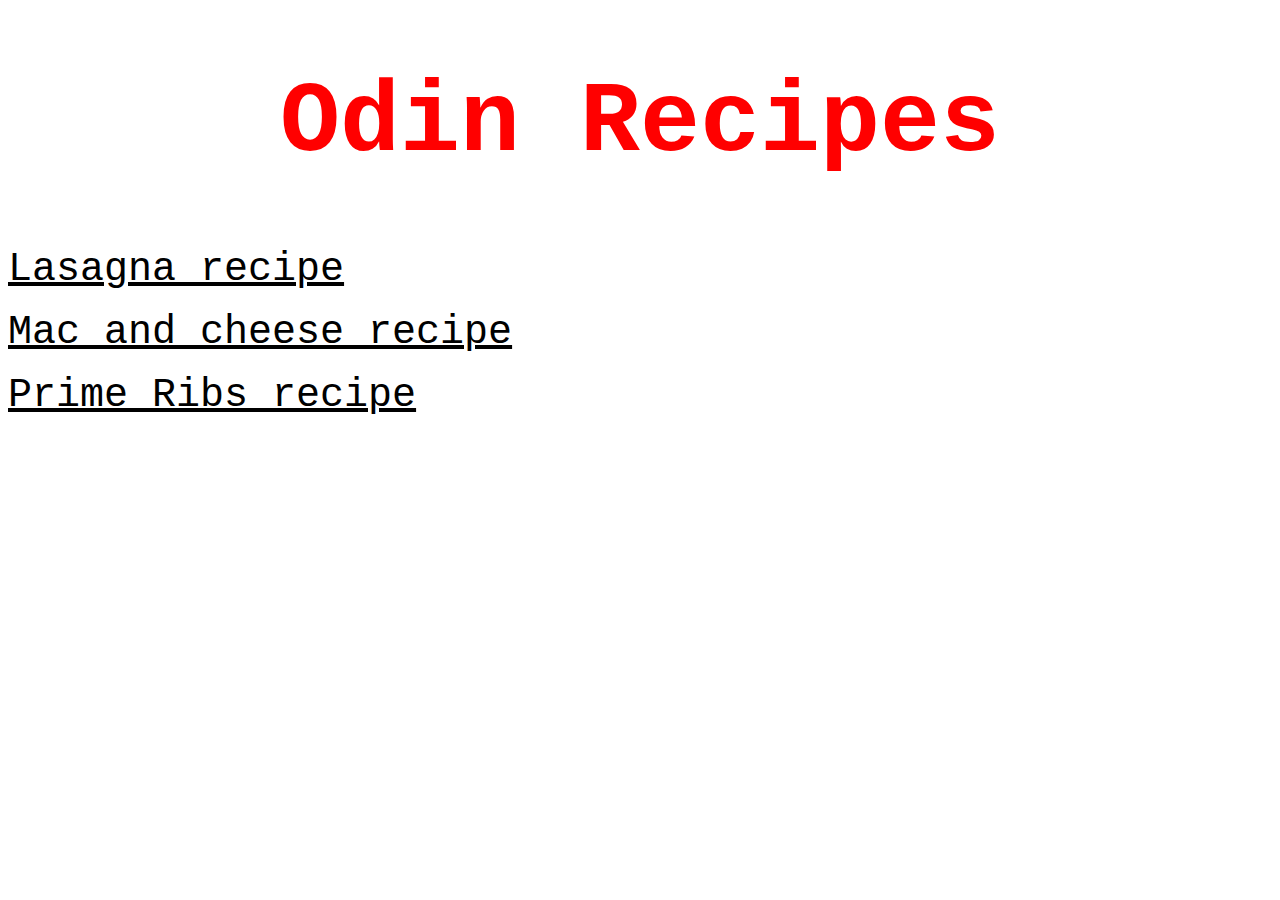
<file: index.html>
<!DOCTYPE html>
<html lang="en">
<head>
    <meta charset="UTF-8">
    <meta name="viewport" content="width=device-width, initial-scale=1.0">
    <title>Document</title>
    <link rel="stylesheet" href="css/cssindex.css">
</head>
<body>
<!-- this is the main page i should have putten this in a list but its nicer like this because i wanna put 2 breaks between lines -->

    <h1>Odin Recipes</h1>
    <a href="oden-recipes/lasagna.html">Lasagna recipe</a>
    <br><br>
    <a href="oden-recipes/mac.html">Mac and cheese recipe</a>
    <br><br>
    <a href="oden-recipes/prime-ribs.html">Prime Ribs recipe</a>
</body>
</html>
</file>
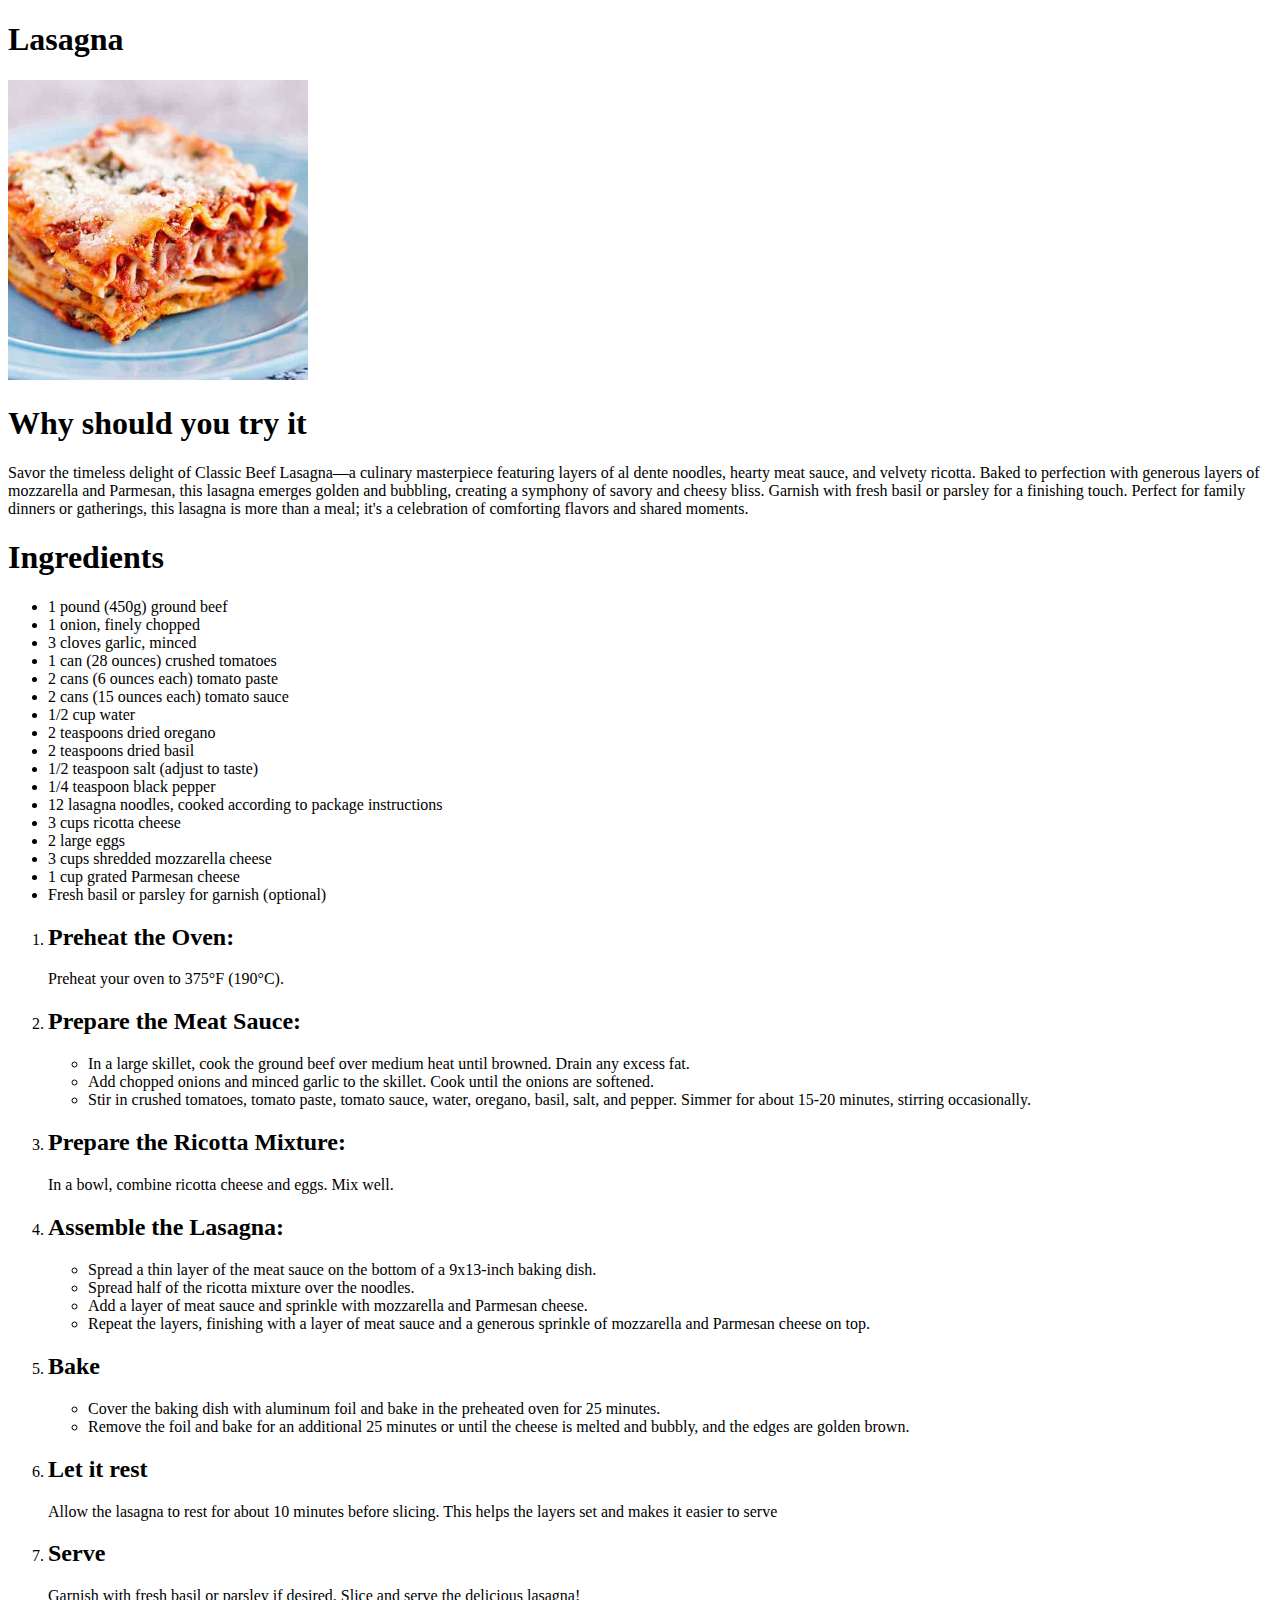
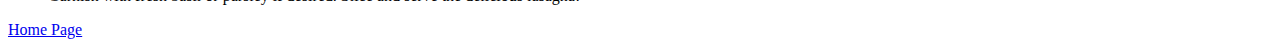
<file: oden-recipes/lasagna.html>
<!DOCTYPE html>
<html lang="en">
<head>
    <meta charset="UTF-8">
    <meta name="viewport" content="width=device-width, initial-scale=1.0">
    <title>Document</title>
</head>
<body>
    <h1>Lasagna</h1>

    <img src="../img/lsg.jpg" alt="A picture of the lasagna dish" height="300px" width="300px">

    <h1>Why should you try it</h1>

    <p>Savor the timeless delight of Classic Beef Lasagna—a culinary masterpiece featuring layers of al dente noodles, hearty meat sauce, and velvety ricotta. Baked to perfection with generous layers of mozzarella and Parmesan, this lasagna emerges golden and bubbling, creating a symphony of savory and cheesy bliss. Garnish with fresh basil or parsley for a finishing touch. Perfect for family dinners or gatherings, this lasagna is more than a meal; it's a celebration of comforting flavors and shared moments.</p>

    <h1>Ingredients</h1>

    <!-- there are 2 list in every page the first is ul list which have all the ingreatedns so you know how to cook the secound one is how to put stuff together-->

    <ul>
        <li>1 pound (450g) ground beef</li>
        <li>1 onion, finely chopped</li>
        <li>3 cloves garlic, minced</li>
        <li>1 can (28 ounces) crushed tomatoes</li>
        <li>2 cans (6 ounces each) tomato paste</li>
        <li>2 cans (15 ounces each) tomato sauce</li>
        <li>1/2 cup water</li>
        <li>2 teaspoons dried oregano</li>
        <li>2 teaspoons dried basil</li>
        <li>1/2 teaspoon salt (adjust to taste)</li>
        <li>1/4 teaspoon black pepper</li>
        <li>12 lasagna noodles, cooked according to package instructions</li>
        <li>3 cups ricotta cheese</li>
        <li>2 large eggs</li>
        <li>3 cups shredded mozzarella cheese</li>
        <li>1 cup grated Parmesan cheese</li>
        <li>Fresh basil or parsley for garnish (optional)</li>
    </ul>
    <ol>
        <li><h2>Preheat the Oven:</h2>Preheat your oven to 375°F (190°C).</li>
        <li><h2>Prepare the Meat Sauce:</h2>
            <ul>
                <li>In a large skillet, cook the ground beef over medium heat until browned. Drain any excess fat.</li>
                <li>Add chopped onions and minced garlic to the skillet. Cook until the onions are softened.</li>
                <li>Stir in crushed tomatoes, tomato paste, tomato sauce, water, oregano, basil, salt, and pepper. Simmer for about 15-20 minutes, stirring occasionally.
                </li>
            </ul>
        </li>
        <li><h2>Prepare the Ricotta Mixture:</h2>In a bowl, combine ricotta cheese and eggs. Mix well.</li>
        <li><h2>Assemble the Lasagna:</h2>
        <ul>
            <li>Spread a thin layer of the meat sauce on the bottom of a 9x13-inch baking dish.</li>
            <li>Spread half of the ricotta mixture over the noodles.</li>
            <li>Add a layer of meat sauce and sprinkle with mozzarella and Parmesan cheese.</li>
            <li>Repeat the layers, finishing with a layer of meat sauce and a generous sprinkle of mozzarella and Parmesan cheese on top.</li>
        </ul>
    </li>
        <li><h2>Bake</h2>
        <ul>
            <li>Cover the baking dish with aluminum foil and bake in the preheated oven for 25 minutes.</li>
            <li>Remove the foil and bake for an additional 25 minutes or until the cheese is melted and bubbly, and the edges are golden brown.</li>
        </ul>
        </li>
        <li><h2>Let it rest</h2>Allow the lasagna to rest for about 10 minutes before slicing. This helps the layers set and makes it easier to serve</li>
        <li><h2>Serve</h2>Garnish with fresh basil or parsley if desired. Slice and serve the delicious lasagna!</li>
    </ol>
</body>

<!-- this will go back to home page -->

<a href="../index.html">Home Page</a>
</html>
</file>
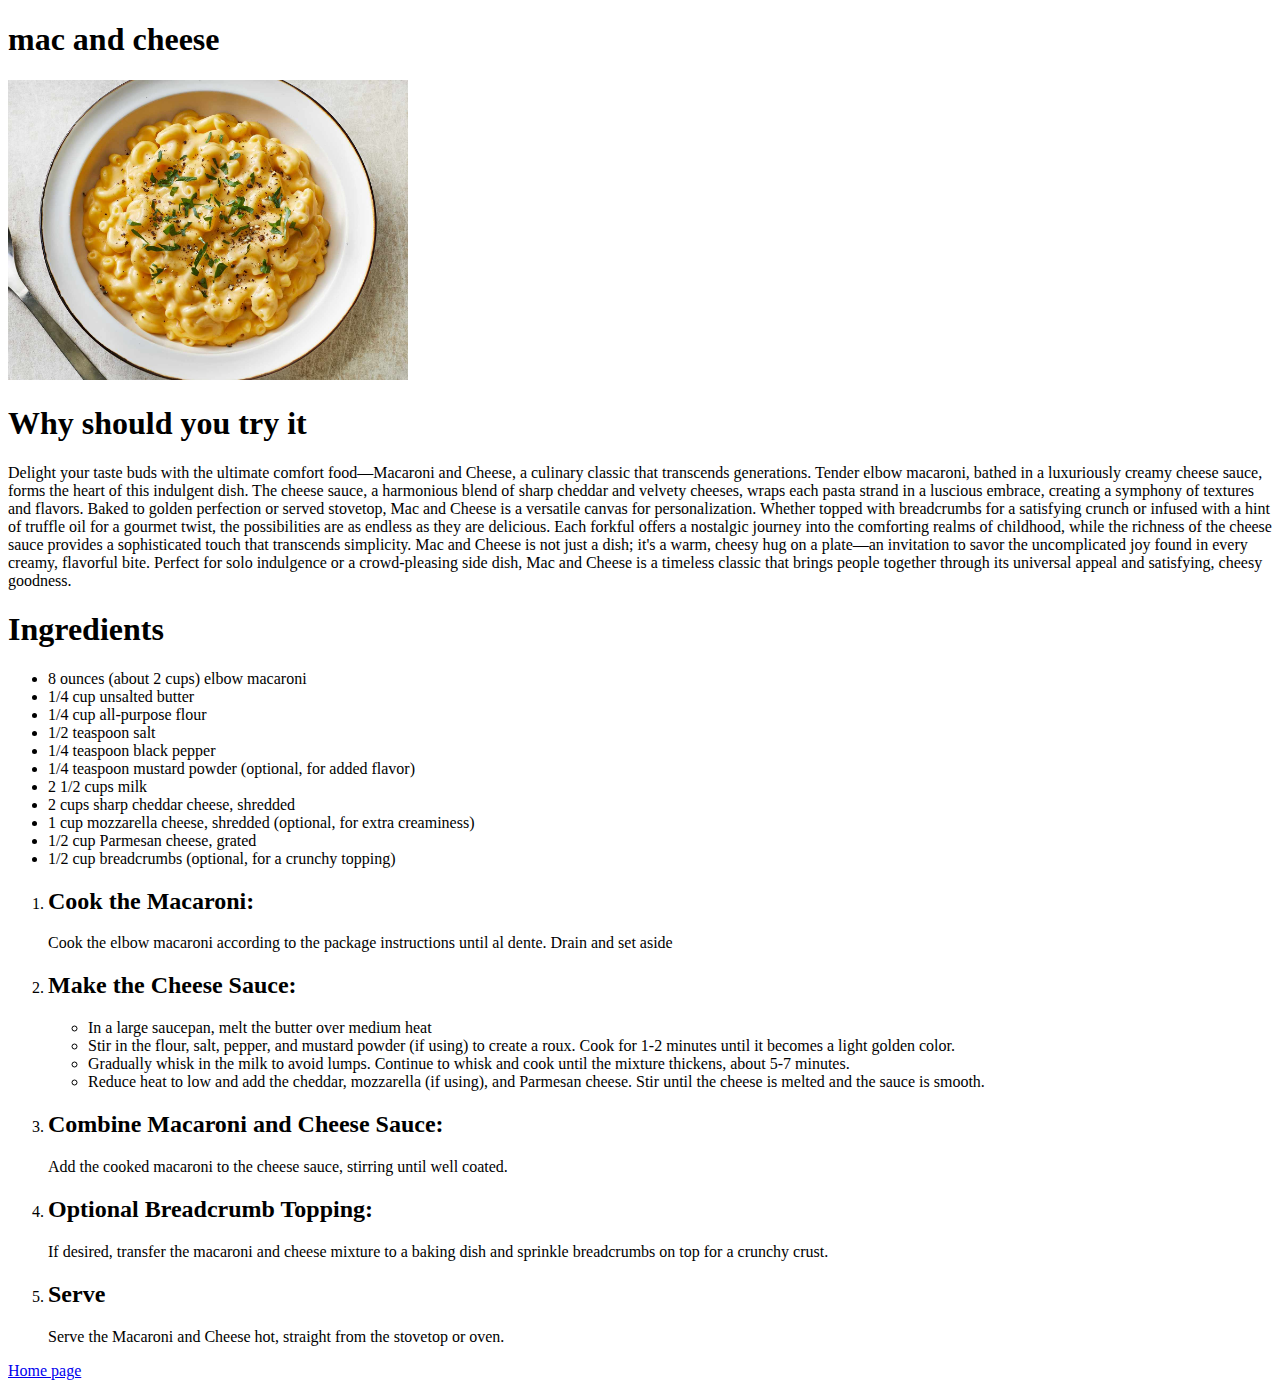
<file: oden-recipes/mac.html>
<!DOCTYPE html>
<html lang="en">
<head>
    <meta charset="UTF-8">
    <meta name="viewport" content="width=device-width, initial-scale=1.0">
    <title>Document</title>
</head>
<body>
    <h1>mac and cheese</h1>
   <img src="../img/mac.jpg" alt="Mac and cheese picture" height="300px" width="400px">

   <h1>Why should you try it</h1>

   <p>Delight your taste buds with the ultimate comfort food—Macaroni and Cheese, a culinary classic that transcends generations. Tender elbow macaroni, bathed in a luxuriously creamy cheese sauce, forms the heart of this indulgent dish. The cheese sauce, a harmonious blend of sharp cheddar and velvety cheeses, wraps each pasta strand in a luscious embrace, creating a symphony of textures and flavors.

    Baked to golden perfection or served stovetop, Mac and Cheese is a versatile canvas for personalization. Whether topped with breadcrumbs for a satisfying crunch or infused with a hint of truffle oil for a gourmet twist, the possibilities are as endless as they are delicious.
    
    Each forkful offers a nostalgic journey into the comforting realms of childhood, while the richness of the cheese sauce provides a sophisticated touch that transcends simplicity. Mac and Cheese is not just a dish; it's a warm, cheesy hug on a plate—an invitation to savor the uncomplicated joy found in every creamy, flavorful bite. Perfect for solo indulgence or a crowd-pleasing side dish, Mac and Cheese is a timeless classic that brings people together through its universal appeal and satisfying, cheesy goodness.</p>

    <h1>Ingredients</h1>

     <!-- there are 2 list in every page the first is ul list which have all the ingreatedns so you know how to cook the secound one is how to put stuff together-->

    <ul>
        <li>8 ounces (about 2 cups) elbow macaroni</li>
        <li>1/4 cup unsalted butter</li>
        <li>1/4 cup all-purpose flour</li>
        <li>1/2 teaspoon salt</li>
        <li>1/4 teaspoon black pepper</li>
        <li>1/4 teaspoon mustard powder (optional, for added flavor)</li>
        <li>2 1/2 cups milk</li>
        <li>2 cups sharp cheddar cheese, shredded</li>
        <li>1 cup mozzarella cheese, shredded (optional, for extra creaminess)</li>
        <li>1/2 cup Parmesan cheese, grated</li>
        <li>1/2 cup breadcrumbs (optional, for a crunchy topping)</li>
    </ul>

    <ol>
        <li><h2>Cook the Macaroni:</h2>Cook the elbow macaroni according to the package instructions until al dente. Drain and set aside</li>
        <li><h2>Make the Cheese Sauce:</h2>
            <ul>
                <li>In a large saucepan, melt the butter over medium heat</li>
                <li>Stir in the flour, salt, pepper, and mustard powder (if using) to create a roux. Cook for 1-2 minutes until it becomes a light golden color.</li>
                <li>Gradually whisk in the milk to avoid lumps. Continue to whisk and cook until the mixture thickens, about 5-7 minutes.</li>
                <li>Reduce heat to low and add the cheddar, mozzarella (if using), and Parmesan cheese. Stir until the cheese is melted and the sauce is smooth.</li>
            </ul>
        </li>
        <li><h2>Combine Macaroni and Cheese Sauce:</h2>Add the cooked macaroni to the cheese sauce, stirring until well coated.</li>
        <li><h2>Optional Breadcrumb Topping:</h2>If desired, transfer the macaroni and cheese mixture to a baking dish and sprinkle breadcrumbs on top for a crunchy crust.</li>
        <li><h2>Serve</h2>Serve the Macaroni and Cheese hot, straight from the stovetop or oven.</li>

    </ol>

    <!-- this will go back to home page -->

    <a href="../index.html">Home page</a>
</body>
</html>
</file>
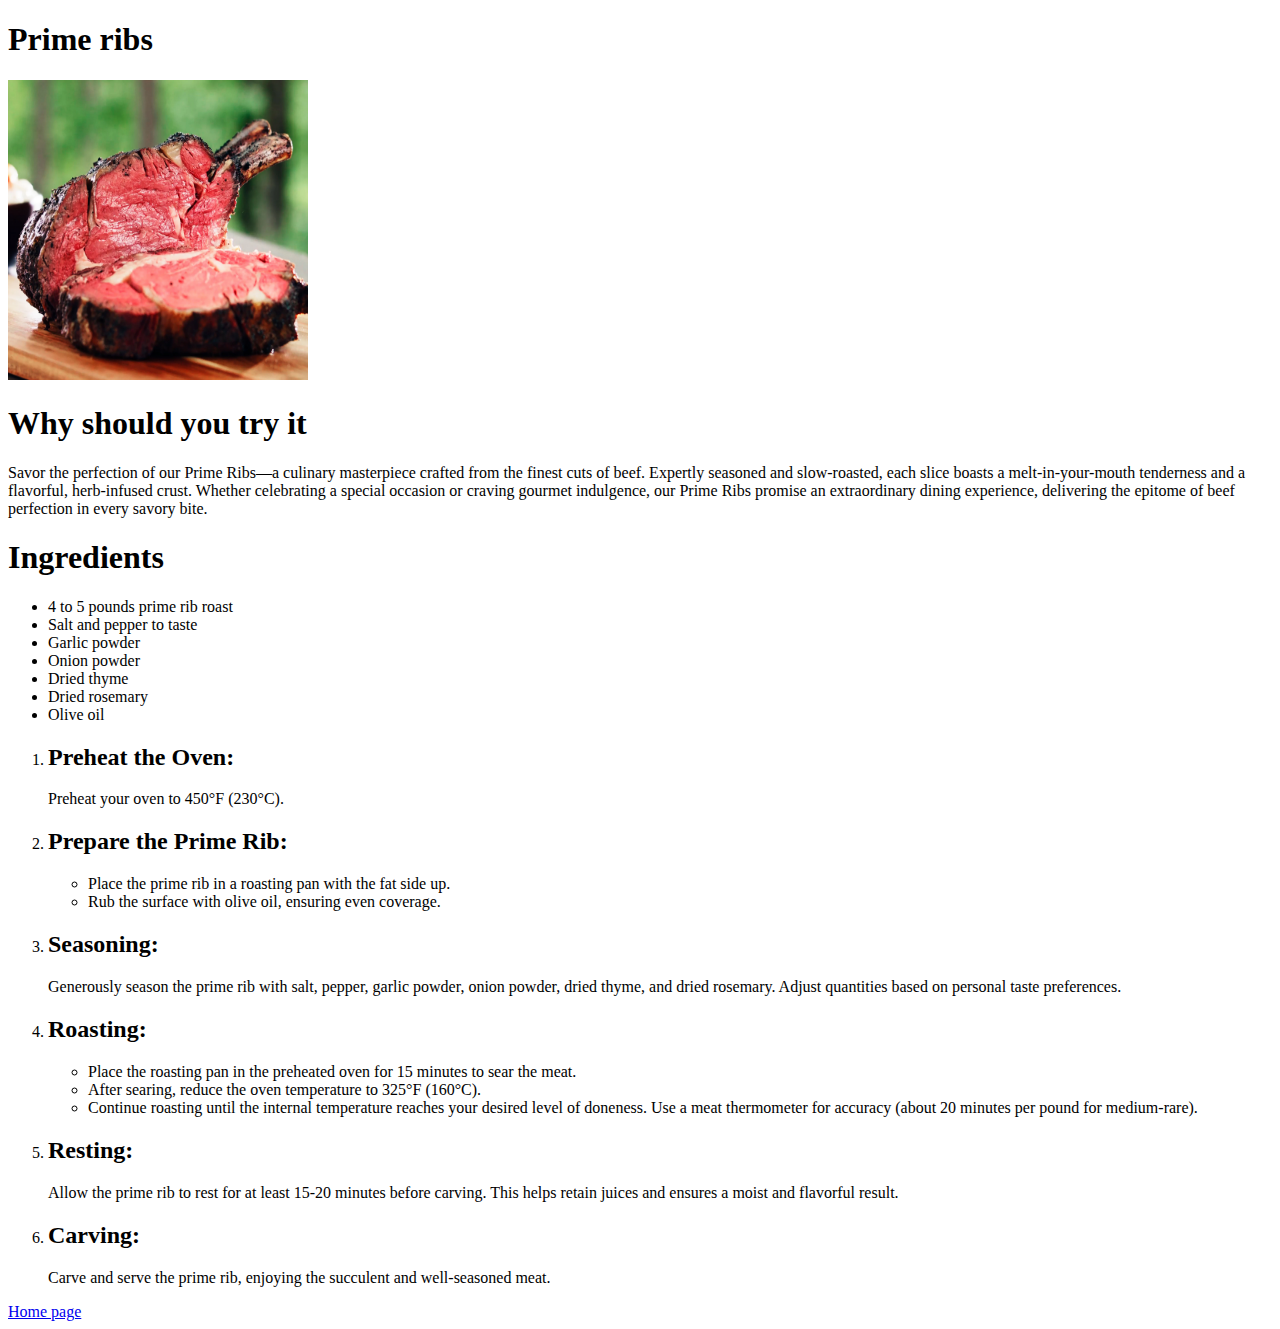
<file: oden-recipes/prime-ribs.html>
<!DOCTYPE html>
<html lang="en">
<head>
    <meta charset="UTF-8">
    <meta name="viewport" content="width=device-width, initial-scale=1.0">
    <title>Document</title>
</head>
<body>
    <h1>Prime ribs</h1>
    <img src="../img/primeRibs.webp" alt="picteru of meat of ribs" width="300px" height="300px">

    <h1>Why should you try it </h1>
    <p>Savor the perfection of our Prime Ribs—a culinary masterpiece crafted from the finest cuts of beef. Expertly seasoned and slow-roasted, each slice boasts a melt-in-your-mouth tenderness and a flavorful, herb-infused crust. Whether celebrating a special occasion or craving gourmet indulgence, our Prime Ribs promise an extraordinary dining experience, delivering the epitome of beef perfection in every savory bite.</p>

    <h1>Ingredients</h1>

    <!-- there are 2 list in every page the first is ul list which have all the ingreatedns so you know how to cook the secound one is how to put stuff together -->

    <ul>
        <li>4 to 5 pounds prime rib roast</li>
        <li>Salt and pepper to taste</li>
        <li>Garlic powder</li>
        <li>Onion powder</li>
        <li>Dried thyme</li>
        <li>Dried rosemary</li>
        <li>Olive oil</li>
    </ul>

    <ol>
        <li><h2>Preheat the Oven:</h2>Preheat your oven to 450°F (230°C).</li>
        <li><h2>Prepare the Prime Rib:</h2>
            <ul>
                <li>Place the prime rib in a roasting pan with the fat side up.</li>
                <li>Rub the surface with olive oil, ensuring even coverage.</li>
            </ul>
        </li>
        <li><h2>Seasoning:</h2>Generously season the prime rib with salt, pepper, garlic powder, onion powder, dried thyme, and dried rosemary. Adjust quantities based on personal taste preferences.</li>
        <li><h2>Roasting:</h2>
        <ul>
            <li>Place the roasting pan in the preheated oven for 15 minutes to sear the meat.</li>
            <li>After searing, reduce the oven temperature to 325°F (160°C).</li>
            <li>Continue roasting until the internal temperature reaches your desired level of doneness. Use a meat thermometer for accuracy (about 20 minutes per pound for medium-rare).</li>
        </ul>
        </li>
        <li><h2>Resting:</h2>Allow the prime rib to rest for at least 15-20 minutes before carving. This helps retain juices and ensures a moist and flavorful result.</li>
        <li><h2>Carving:</h2>Carve and serve the prime rib, enjoying the succulent and well-seasoned meat.</li>

    </ol>

    <!-- this will go back to home page -->

    <a href="../index.html">Home page</a>

</body>
</html>
</file>
<file: css/cssindex.css>
h1{
    color: red;
    text-align: center;
    font-size: 100px;
    font-family: 'Courier New', Courier, monospace;
}

a{
    color: black;
    font-size: 40px;
    font-family: 'Courier New', Courier, monospace;
}
</file>
